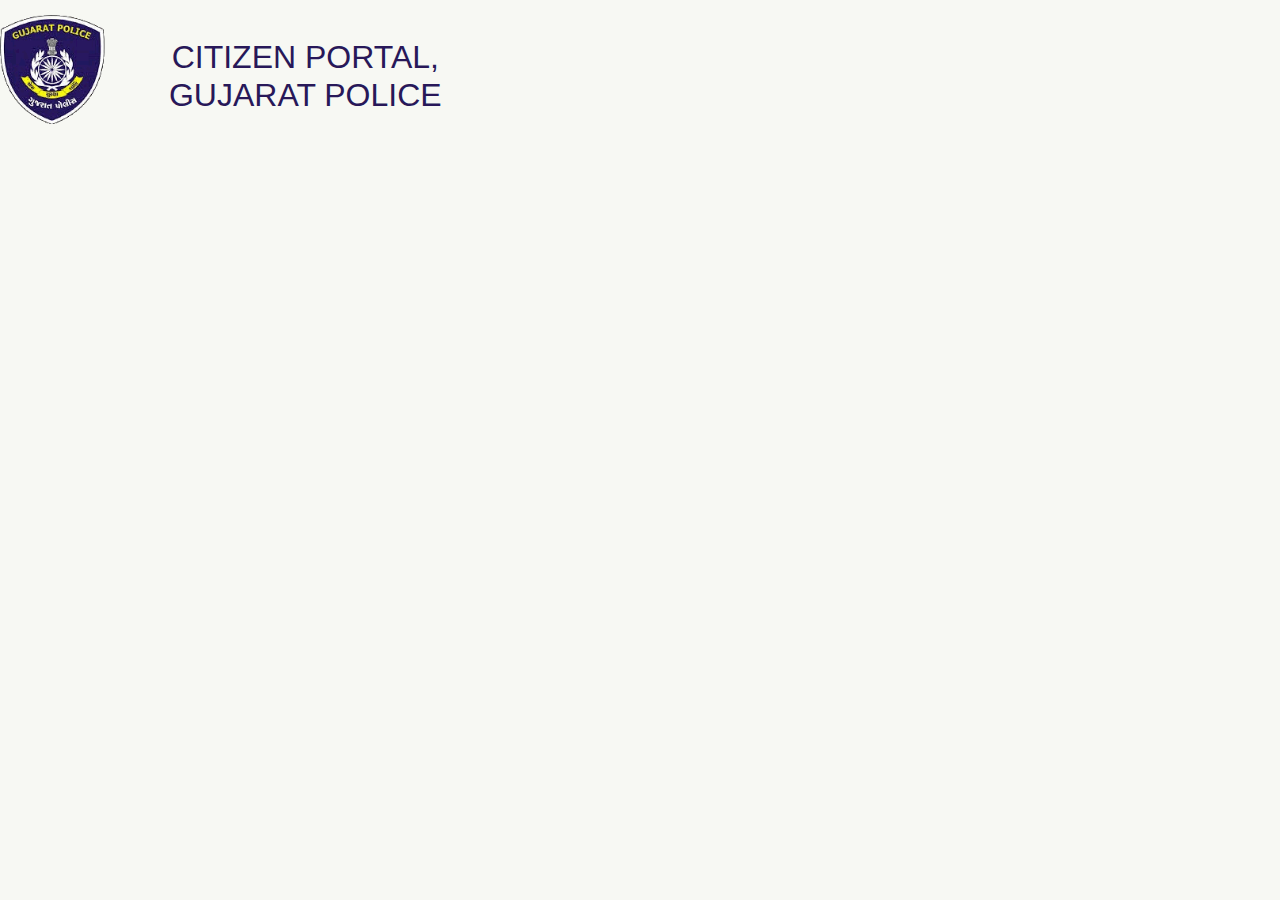
<file: home.html>
<!DOCTYPE html>
<html lang="en" dir="ltr">
  <head>
    <meta name="viewport" content="width=device-width, initial-scale=1, shrink-to-fit=no">
    <meta charset="utf-8">
    <title></title>
    <link rel="stylesheet" href="bootstrap.css">
    <link rel="stylesheet" href="homestyle.css">
  </head>
  <body>

      <div class="container-fluid">

        <div class="row">
        <header>
          <div class="col-xs-6 col-sm-3 col-md-2 col-lg-1" >
            <img src="img/gujaratpolice.png" alt="" class="">
              </div>
              <div class="col-xs-6 col-sm-9 col-md-10 col-lg-11">
              <h1 class="text-center heading text-responsive">citizen portal, gujarat police</h1>
              </div>
          </header>
          </div>

      </div>

  </body>
</html>
</file>
<file: homestyle.css>
html body{
  margin: 0;
  padding: 0;
  background-color: #F7F8F3;
}

#topheader{
  background-color: #F7F8F3;
  width: 100%;
  height: auto;
}


#headr{
  width: 100%;
//  height: 150px;
}
#image{
  display: block;
}

header img{
  margin-top: 15px;
  margin-bottom: 25px;
  max-height: 110px;
  max-width: 110px;
  float: left;
  padding-top: 0;


}


#h{
  transition: margin 0.65s;

  margin:25px 0 0 0;
}

#g{
  margin: 0 0 0 5%;
}

header h1{
  margin-top: 25px;
  vertical-align: middle;
  color: #281859;
  font-size: 200%;
  text-align: center;
  text-transform: uppercase;
  font-family: 'Cabin', Helvetica, Arial, sans-serif;
  padding: 2.5% 0;

}

@media screen and (max-width: 450px) {

  header img{
    margin-top: 25px;
    margin-bottom: 25px;
    max-height: 90px;
    max-width: 90px;
    float: left;
    padding-top: 0;


  }
  
  #h{
    transition: margin 0.65s;

    margin:10% 0 0 0;
  }

  #g{
    margin: 3.5% 3.5%;
    font-size: 125%;
  }


  header h1{
    margin-top: 10%;

    color: #281859;
    font-size: 134%;
    text-align: center;
    text-transform: uppercase;
    font-family: 'Cabin', Helvetica, Arial, sans-serif;
    padding: 2.5% 0;

  }

  }

  @media (min-width:451px) and (max-width: 575px) {

    header img{
      margin-top: 15px;
      margin-bottom: 25px;
      max-height: 100px;
      max-width: 100px;
      float: left;
      padding-top: 0;


    }
    
    #h{
      transition: margin 0.65s;

      margin:5% 0 0 0;
    }

    #g{
      font-size: 150%;
      margin: 3% 0 0 0;
    }


    header h1{
      margin-top: 5%;
      padding-left: 25%;
      color: #281859;
      font-size: 175%;
      text-align: center;
      text-transform: uppercase;
      font-family: 'Cabin', Helvetica, Arial, sans-serif;
      padding: 2.5% 0;

    }

    }

    @media (min-width:576px) and (max-width: 769px) {

      header img{
        margin-top: 15px;
        margin-bottom: 25px;
        max-height: 100px;
        max-width: 100px;
        float: left;
        padding-top: 0;


      }
      
      #h{
          transition: margin 0.65s;

          margin:5% 0 0 25%;
        }

        #g{
          margin: 1.5% 0 0 10%;
          font-size: 150%

        }



      header h1{
        width: 100%;
        margin-top: 5%;
        margin-left: 20%;
        padding-left: 5%;
        color: #281859;
        font-size: 185%;
        text-align: center;
        text-transform: uppercase;
        font-family: 'Cabin', Helvetica, Arial, sans-serif;
        padding-top: 2.5%;
        padding-bottom: 2.5%;

      }
      }

  @media (min-width:770px) and (max-width: 990px) {

    header img{
      margin-top: 15px;
      margin-bottom: 25px;
      max-height: 110px;
      max-width: 110px;
      float: left;
      padding-top: 0;


    }
    
    #h{
      transition: margin 0.65s;

      margin:5% 0 0 0;
    }

    #g{
      margin: 2% 0 0 5%;
    }



    header h1{
      margin-top: 5%;
      margin-left: 25%;
      padding-left: 5%;
      color: #281859;
      font-size: 185%;
      text-align: center;
      text-transform: uppercase;
      font-family: 'Cabin', Helvetica, Arial, sans-serif;
      padding-top: 2.5%;
      padding-bottom: 2.5%;

    }

    }



/* ---------------------navbar--------------------------------------------*/

    #nav-bar
    {
      position: sticky;
      background-color: #281859;
      width: 100%;
      height: auto;
      /*padding: 0 2.5%;*/
    }




  .navbar{
    background-color: #281859;
    color: #F7F8F3;
    vertical-align: middle !important;
    padding:0% 0% 0% 0% !important;
  }

  .navbar-brand
  {
    float: left !important;
    font-size: 1.5em;
    color: #F7F8F3;
  }


  .navbar-nav .nav-item{
    margin: 5px 20px 5px 20px !important;
    padding: 0px 10px 5px 10px !important;
    float: right !important;
    text-align: left;
    color: #F7F8F3;
    font-size: 1.25em;
  }

.navbar-toggler-icon
{
  margin: 10px 0;
  font-size: 1em;
  color: #F7F8F3 !important;
  background-color: #281859 !important;
  outline: ridge;
  outline-color: #F7F8F3!important;
  outline-width: medium;
}

/*--------------------------------hover-------------------*/

      .navbar-nav a:hover{
      //text-shadow: 1px 1.75px 2.5px #9989B4 !important;
      text-shadow: 1px 1.75px 2.5px #eded67de !important;
      margin: 5px 20px 5px 20px !important;
      padding: 0px 10px 5px 10px !important;
      vertical-align: middle !important;
      background-color: #281859 !important;
      color: #F7F8F3 !important;
      font-size: 1.25em;
      font-weight: 600 !important;

    }

    .nav-item:hover{
    //  margin-top: 0 !important;
      margin: 5px 20px 5px 20px !important;
      padding: 0px 10px 5px 10px !important;
      float: right !important;
      color: #281859;
      background-color: #0d0132;
      font-size: 1.25em;
      /*border-right: 1.5px solid #f7f8f3;*/
      border-bottom: 1.5px solid #F7F8F3;
      border-radius: 5%;
      //border-width: medium;
    }

    #hovr button:hover{
      text-shadow: 2px 2px 3px #eded67de;
    }

#navbarNav span:hover{
  text-shadow: 1px 1.75px 2.5px #eded67de !important;
  margin: 5px 20px 5px 20px !important;
  padding: 0px 10px 5px 10px !important;
  vertical-align: middle !important;
  background-color: #281859 !important;
  color: #F7F8F3 !important;
  font-size: 1.25em;
  font-weight: 600 !important;

}

    /*-------------- carousel styling ---------------------*/

.container-fluid
{
  padding: 0 !important;
}

#slides img
{
  opacity: 0.9;
  width: 100%;
  height: 500px;
}

#slides h1,h2,h3,h4{
  text-shadow: 2px 2px 2px #362f2f;
}

/*--------------responsive slider-------------------*/

@media screen and (max-width: 450px){

  #slides img{
    opacity: 0.85;
    width: 100%;
    height: 235px;
  }

  #slides h1,h2,h3,h4{
    font-size: 1em;
    text-shadow: 2px 2px 2px #362f2f;
  }
}

@media (min-width:450px) and (max-width: 599px) {
#slides img{
  opacity: 0.85;
  width: 100%;
  height: 300px;
}

#slides h1,h2,h3,h4{
  font-size: 1.5em;
  text-shadow: 2px 2px 2px #362f2f;
}
}

@media (min-width:600px) and (max-width: 990px) {
  #slides img{
    opacity: 0.85;
    width: 100%;
    height: 400px;
  }

  #slides h1,h2,h3,h4{
    font-size: 1.75em;
    text-shadow: 2px 2px 2px #362f2f;
  }

}

/*---------- about section styling-------------*/
#mid{
  padding: 0 !important;
  margin: 0 !important;
}

#mid .row{
  margin: 0 !important;
}

#mid .row .col-sm-8,.col-md-9,.col-lg-9{
  margin: 0 !important;
  padding: 0 !important;
}

#about{
  //background-color: #fafafa;
  background-color: #FFFFFF;
  color: #211359;
  line-height: 1.5;
  font-family: Bree Serif, Helvetica, sans-serif;
  font-size: 135%;
  //text-shadow: 0px 1px 1px #a79dbc;
  text-shadow: 0px 1px 1px #c1c1c1;
  text-align: center;
  padding: 6.5% 17%;
}

#about .lead{
  font-size: 1.3em !important;
}

#slide-border
{
  border-color: #281859 !important;
  border-width: medium !important;
}





/*-------- contact section---------------*/

#contact{
  font-size: 150%;
  vertical-align: middle;
  color: #281859 !important;
  padding: 2% 1% 1% 1%!important;

}

 button{
  margin-right: 3.5% !important;
  color: #f7f8f3 !important;
background-color: #281859 !important;
}

#contact button:hover{
  margin-right: 3.5% !important;
  color: #f7f8f3 !important;
background-color: #281859 !important;
text-shadow: 2px 2px 3px #eded67de !important;
}




@media (min-width:575px) and (max-width: 765px) {

#contact{
    vertical-align: middle;
    color: #281859 !important;
    padding: 10% 1% 1% 3%!important;

  }
  button{
   margin-right: 3.5% !important;
   color: #f7f8f3 !important;
  background-color: #281859 !important;
  }

  #contact button:hover{
   margin-right: 3.5% !important;
   color: #f7f8f3 !important;
  background-color: #281859 !important;
  text-shadow: 2px 2px 3px #eded67de !important;
  }



}

/*-------- footer section---------------*/
#foot{
  width: 100% !important;
}

#foot .row{
  margin: 0 !important;
  padding: 0 !important;
}
footer{
  padding: 0.25% 0;
  background-color: #281859;
  width: 100%;
//  height: 10%;
  font-size: 1.05em;
  color: #FFFFFF;
}
</file>
